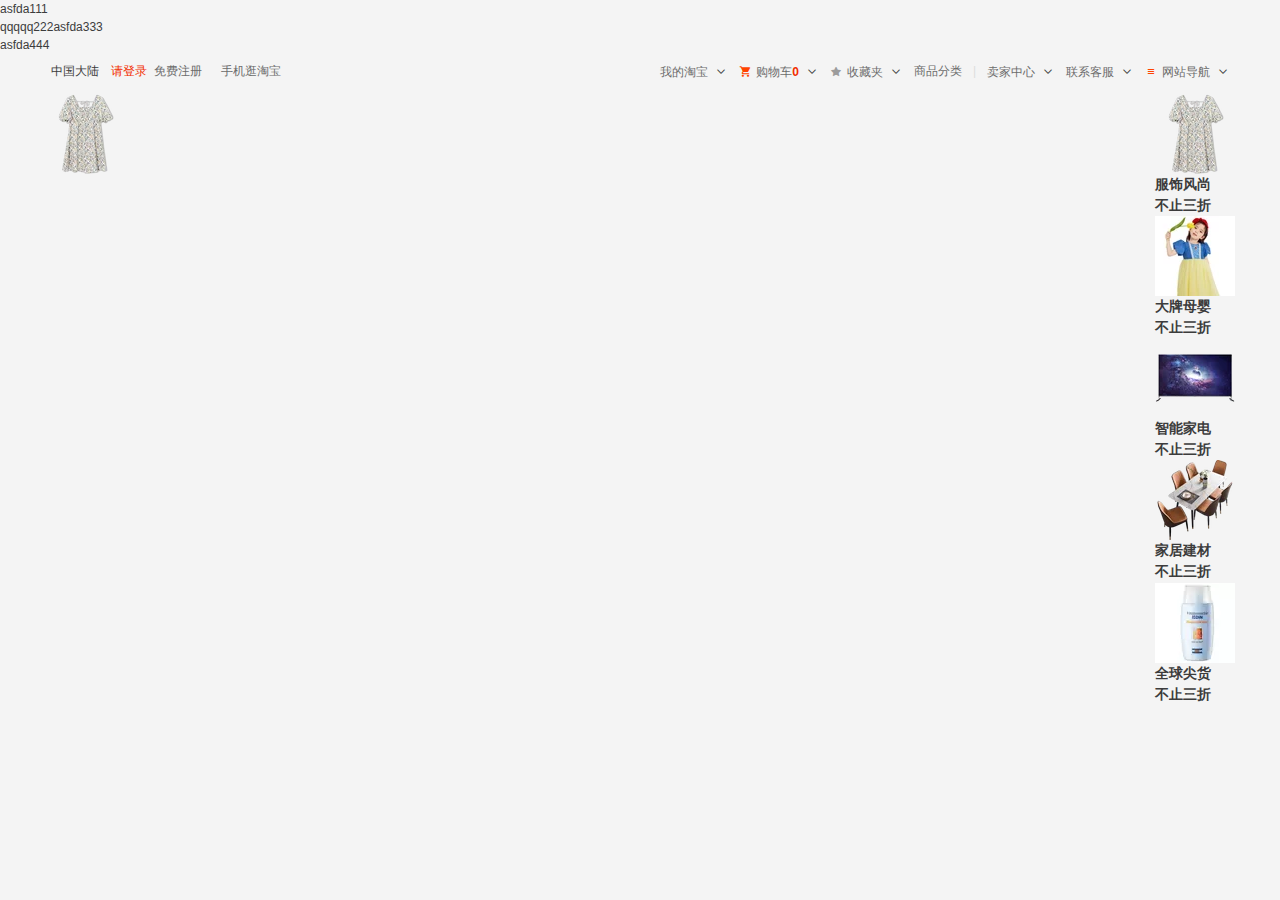
<file: myproject/index.html>
<!DOCTYPE html>
<html lang="en">
<head>
	<meta charset="UTF-8">
	<meta name="viewport" content="width=device-width, initial-scale=1.0">
	<title>淘宝网</title>
	<link rel="stylesheet" href="css/index.css">
	<link rel="icon" href="favicon.ico">
	<!-- 打开新页面 -->
	<base target="_blank">
</head>
<body>
<div class="">
	asfda111
</div>
<div class="fl">
	qqqqq222
</div>
<div>
	asfda333
</div>
<div>
	asfda444
</div>

	<!--内容，颜色块，间距，边框-->

	<!-- 头部信息 -->
	<div id="headMessage" class="layer clearfix">
		<ul class="fl">
			<li>
				<span>中国大陆</span>
				<span></span>
			</li>
			<li class="mr7">
				<a href="" class="login mr7">请登录</a>
				<a href="">免费注册</a>
			</li>
			<li>
				<a href="">手机逛淘宝</a>
			</li>
		</ul>

		<ul class="fr">
			<li>
				<a href="#">我的淘宝</a>
				<span class="iconfont icon-xiajiantou"></span>
			</li>
			<li>
				<span class="iconfont icon-gouwuche mr5 c4"></span>
				<a href="#">购物车</a>
				<strong>0</strong>
				<span class="iconfont icon-xiajiantou"></span>
			</li>
			<li>
				<a href="#"><span class="iconfont icon-xingxing mr5 store"></span>收藏夹</a>
				<span class="iconfont icon-xiajiantou"></span>
			</li>
			<li>
				<a href="#">商品分类</a>
			</li>
			<li class="line">
				|
			</li>
			<li>
				<a href="#">卖家中心</a>
				<span class="iconfont icon-xiajiantou"></span>
			</li>
			<li>
				<a href="#">联系客服</a>
				<span class="iconfont icon-xiajiantou"></span>
			</li>
			<li>
				<span class="iconfont icon-caidan c4 mr5"></span>
				<a href="#">网站导航</a>
				<span class="iconfont icon-xiajiantou"></span>
			</li>
		</ul>
		
	</div>

	<!-- 头部广告 -->
	<div id="headAd">
		<div class="layer">
			<a href="#" class="fl go"><img src="images/ad1.webp" alt=""></a>
			<ul class="fr">
<!-- 				<li>
					<a href="#" class="fr"><img src="images/ad1.webp" alt=""></a>
					<h3><a href="">服饰风尚</a></h3>
					<p>
						<h3><a href="">不止三折</a></h3>
					</p>					
				</li> -->
				<li class="item1">
					<a href="#" class="fr">
						<img src="images/ad1.webp" alt="">
					</a>
					<h3>
						<a href="#">服饰风尚</a>
					</h3>
					<p>
						<h3><a href="#">不止三折</a></h3>
					</p>
				</li>
				<li class="item2">
					<a href="#" class="fr">
						<img src="images/ad2.webp" alt="">
					</a>
					<h3>
						<a href="#">大牌母婴</a>
					</h3>
					<p>
						<h3><a href="#">不止三折</a></h3>
					</p>
				</li>
				<li class="item3">
					<a href="#" class="fr">
						<img src="images/ad3.webp" alt="">
					</a>
					<h3>
						<a href="#">智能家电</a>
					</h3>
					<p>
						<h3><a href="#">不止三折</a></h3>
					</p>
				</li>
				<li class="item4">
					<a href="#" class="fr">
						<img src="images/ad4.webp" alt="">
					</a>
					<h3>
						<a href="#">家居建材</a>
					</h3>
					<p>
						<h3><a href="#">不止三折</a></h3>
					</p>
				</li>
				<li class="item5">
					<a href="#" class="fr">
						<img src="images/ad5.webp" alt="">
					</a>
					<h3>
						<a href="#">全球尖货</a>
					</h3>
					<p>
						<h3><a href="#">不止三折</a></h3>
					</p>
				</li>
			</ul>
		</div>
	</div>

	<!-- -->
	<div id="headSearch">

	</div>

	<!-- 首屏内容 -->
	<div id="firstScreen">

	</div>

	<!-- 有好货与爱逛街 -->
	<div id="layer">

	</div>

	<!-- 右侧固定定位导航 -->
	<div id="tool">

	</div>

</body>
</html>
</file>
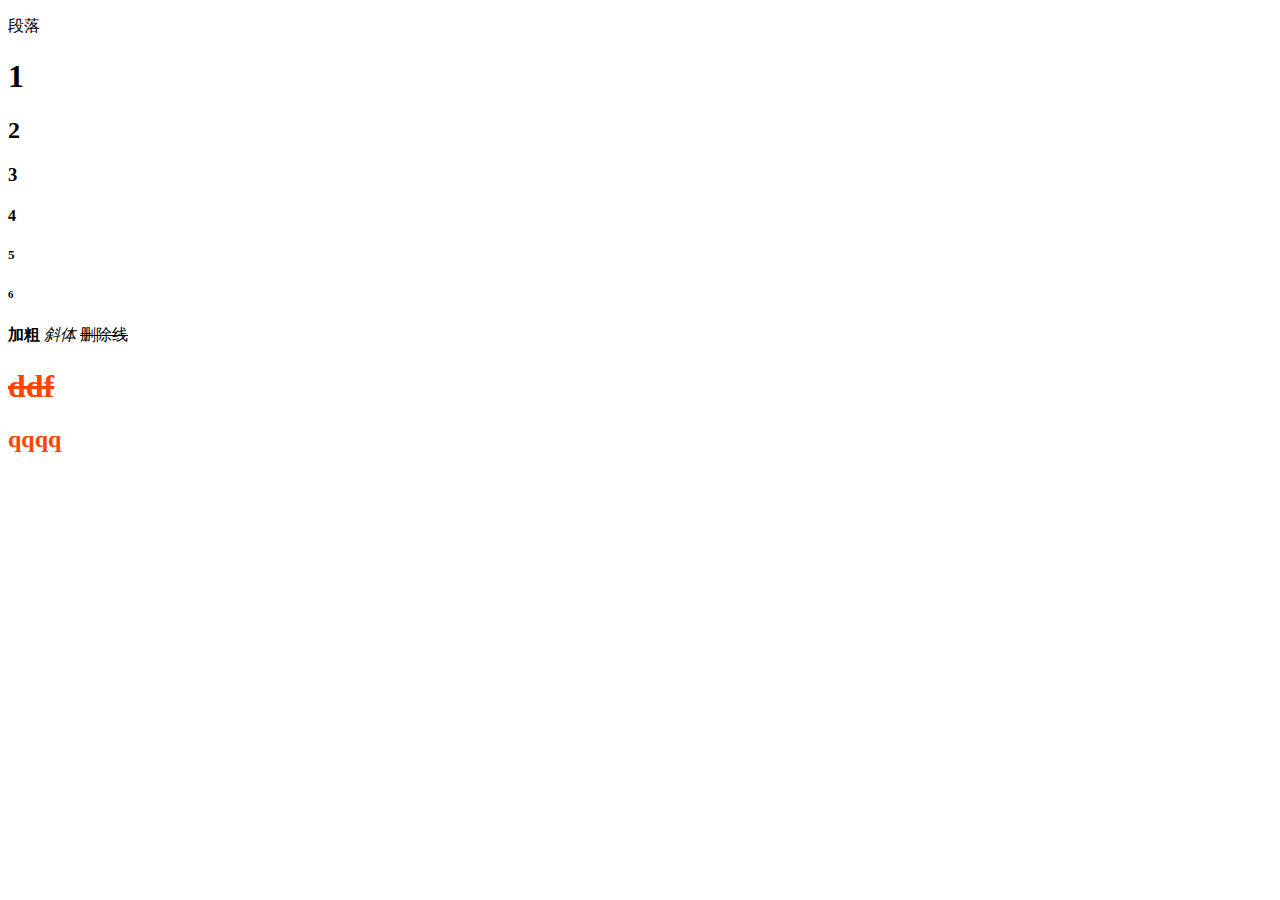
<file: lesson1.html>
<!-- HTML基础 -->


<!DOCTYPE html>
<html>
<!-- 告诉搜索引擎我们的网站是关于什么内容的，SEO的一部分 -->
<head lang="en,zh">
	<title>lesson1</title>
	<!-- gd2312（亚裔字符，包括简体中文），gbk（国标扩展版本，亚裔字符，包括繁体） -->
	<meta charset="utf-8">
</head>
<body>
 
<p>段落</p>
<h1>1</h1>
<h2>2</h2>
<h3>3</h3>
<h4>4</h4>
<h5>5</h5>
<h6>6</h6>

<strong>加粗 </strong> 
<em>斜体</em>
<del>删除线</del>

<!-- 通过容器操作下面所有子元素的文字颜色 -->
 <div style="color:#f40">
  <del><strong><h1> ddf </h1></strong></del>
  <b><h2> qqqq </h2></b>
  </div>
</body>
</html>
</file>
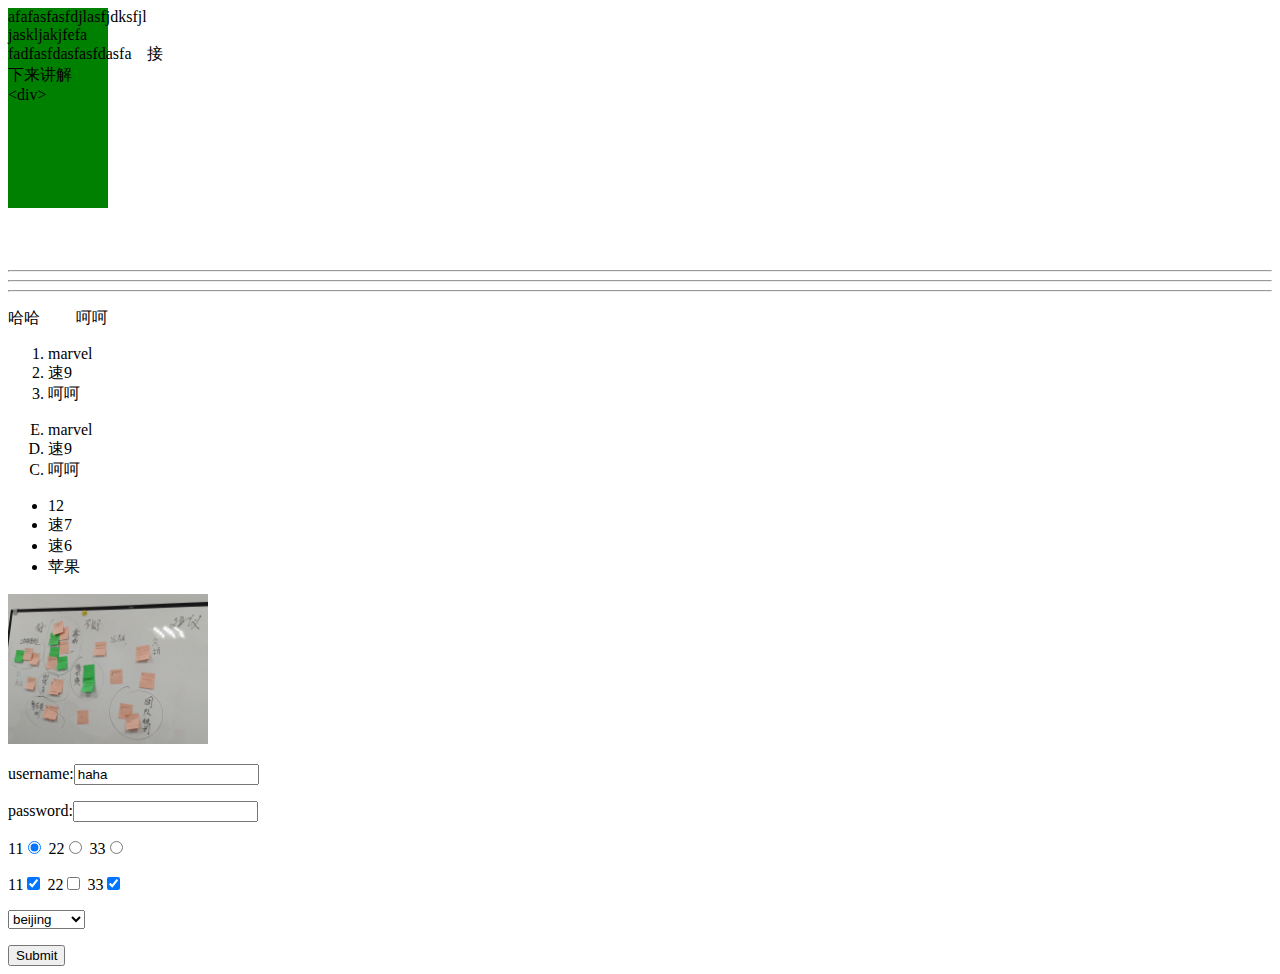
<file: lesson2.html>
<!DOCTYPE html>
<html>
<head>
	<title></title>
</head>
<body>

<!-- 中间的空格换行，都认为是分词符，要想加空格，要用html编码，小于大于也要用html编码 -->
   <div style="width: 100px;height: 200px;background-color: green">
   	afafasfasfdjlasfjdksfjl jaskljakjfefa
   	fadfasfdasfasfdasfa&nbsp;&nbsp;&nbsp;&nbsp;接下来讲解&lt;div&gt;
   </div>

   <br><br><br>
<hr><hr><hr>


	  <p>哈哈&nbsp;&nbsp;&nbsp;&nbsp;&nbsp;&nbsp;&nbsp;&nbsp;&nbsp;呵呵</p>

<ol>
	<li>marvel</li>
	<li>速9</li>
	<li>呵呵</li>
</ol>
<ol type="A" reversed="reversed" start="5">
	<li>marvel</li>
	<li>速9</li>
	<li>呵呵</li>
</ol>


  <ul type="A">
  	<li>12</li>
  	<li>速7</li>
  	<li>速6</li>
  	<li>苹果</li>
  </ul>


<a href="http://www.baidu.com">
<img src="pic/1.jpg" style="width: 200px;" alt="郁闷了">
</a>

<form method="get" action="http://www.baidu.com">
	<p>
	username:<input type="text" name="username" value="haha">
</p>
<p>
	password:<input type="password" name="password">
</p>
<p>
	11<input type="radio" name="dd" value=1 checked="checked">
	22<input type="radio" name="dd" value="dd">
	33<input type="radio" name="dd" value=3>
</p>
<p>
	11<input type="checkbox" name="qq" value=1 checked="checked">
	22<input type="checkbox" name="qq" value="dd">
	33<input type="checkbox" name="qq" value=3 checked="checked">
	</p>

	<p>
		<select name="city">
			<option>beijing</option>
			<option>shanghai</option>
			<option>chengdu</option>			
		</select>
	</p>

<input type="submit">
</form>

</body>
</html>
</file>
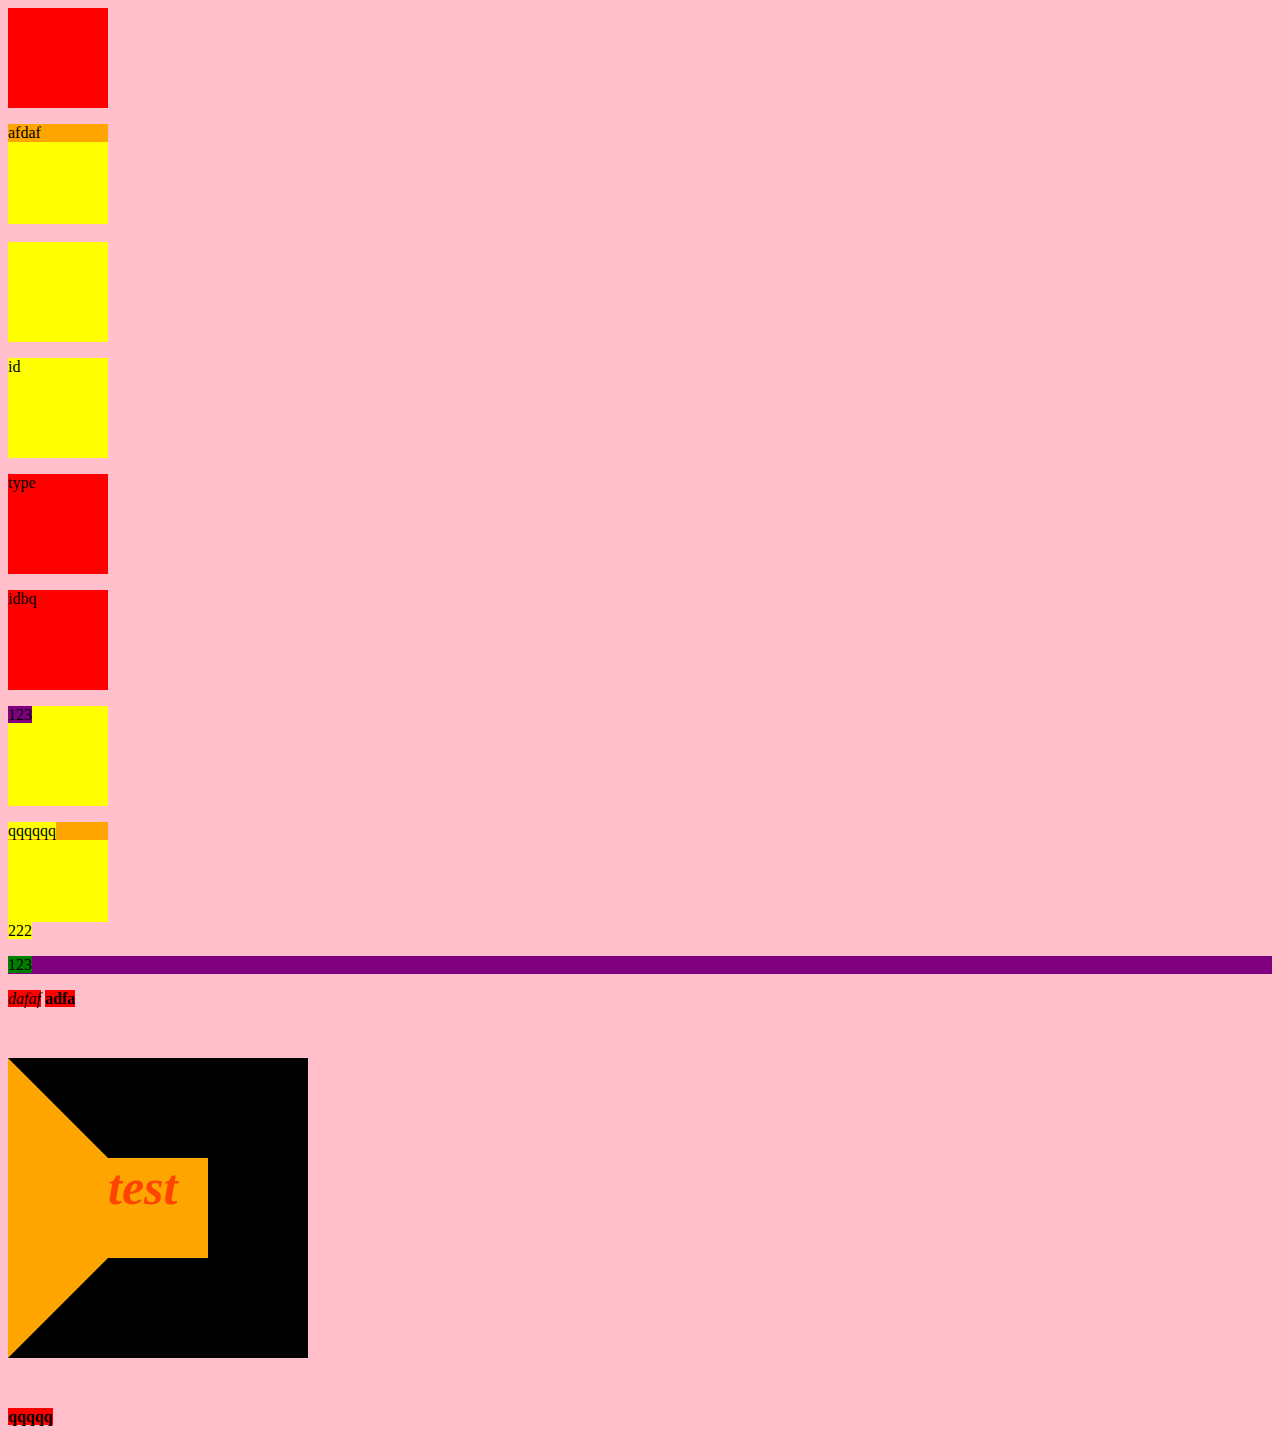
<file: lesson3.html>
<!-- CSS选择器 -->


<!DOCTYPE html>
<html>
<head>
	<title>lesson3</title>

	<!-- 2.页面样式 -->
	<style type="text/css">
		div {
			width: 100px;
			height: 100px;
			background-color:green;
		}
	</style>

    <!-- 3.外部css文件,作用域也是页面，谁在后面谁生效 -->
	<link rel="stylesheet" type="text/css" href="lesson3.css">

<!-- !important > 行间样式 > id > class |属性 >标签选择器 > 通配符 -->


</head>
</head>
<body>

<!-- 1.行间样式 -->
<div style="width: 100px;height: 100px;background-color: red">
</div>

<div>
	<p>afdaf</p>
</div>
<br>
<div></div>

<p id="only"> id</p>
<p class="type">type</p>

<p id="bq" class="type"> idbq </p>


<div> <span>123</span></div>
<div> <p><span>qqqqqq</span></p> </div>
<span>222</span>


<p class="parent"><span>123</span></p>

<em>dafaf</em>
<strong>adfa</strong>


<p style="
width: 100px; height: 100px;
font-size: 50px;
font-weight: bold;
font-style: italic;
font-family: 宋体;
color: #f40;
/*color:#ff4400;  */
/*color:rgb(255, 255, 0);*/
/*英文单词，颜色代码，颜色函数*/
border:100px solid black;
/*border-width border-style border-color*/
border-left-color: transparent;
">
test
</p>


<strong> qqqqq </strong>


</body>
</html>
</file>
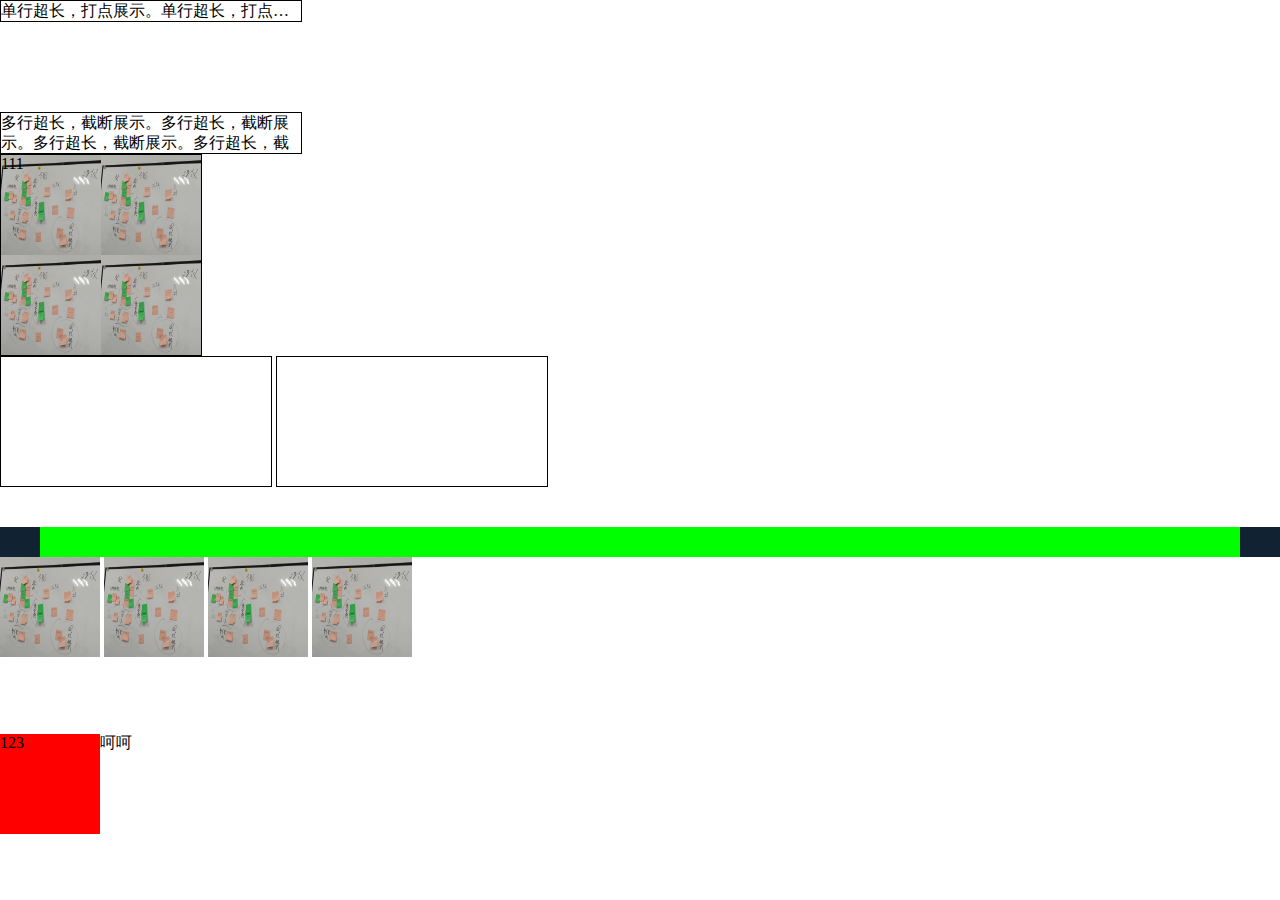
<file: lesson4.html>
<!DOCTYPE html>
<html>
<head>
	<title>lesson4</title>
	<link rel="stylesheet" type="text/css" href="lesson4.css">
</head>
<body>

<p class="singleline">单行超长，打点展示。单行超长，打点展示。单行超长，打点展示。单行超长，打点展示。单行超长，打点展示。</p>
<br><br><br><br><br>

<p class="multiline">多行超长，截断展示。多行超长，截断展示。多行超长，截断展示。多行超长，截断展示。多行超长，截断展示。多行超长，截断展示。多行超长，截断展示。多行超长，截断展示。多行超长，截断展示。多行超长，截断展示。多行超长，截断展示。</p>

<div class="bgimg">
	111
</div>

<!-- target表示在哪打开该文档 -->
<a class="method1" href="http://www.baidu.com" target="_blank">百度网</a>
<a class="method2" href="http://www.baidu.com" target="_blank">百度网</a>


<br><br><br>
<div class="wrapper">
	<div class="content"></div>
</div>



<img src="pic/1.jpg">
<img src="pic/1.jpg">
<img src="pic/1.jpg">
<img src="pic/1.jpg">

<br><br><br><br><br>
<span>123</span>呵呵

</body>
</html>
</file>
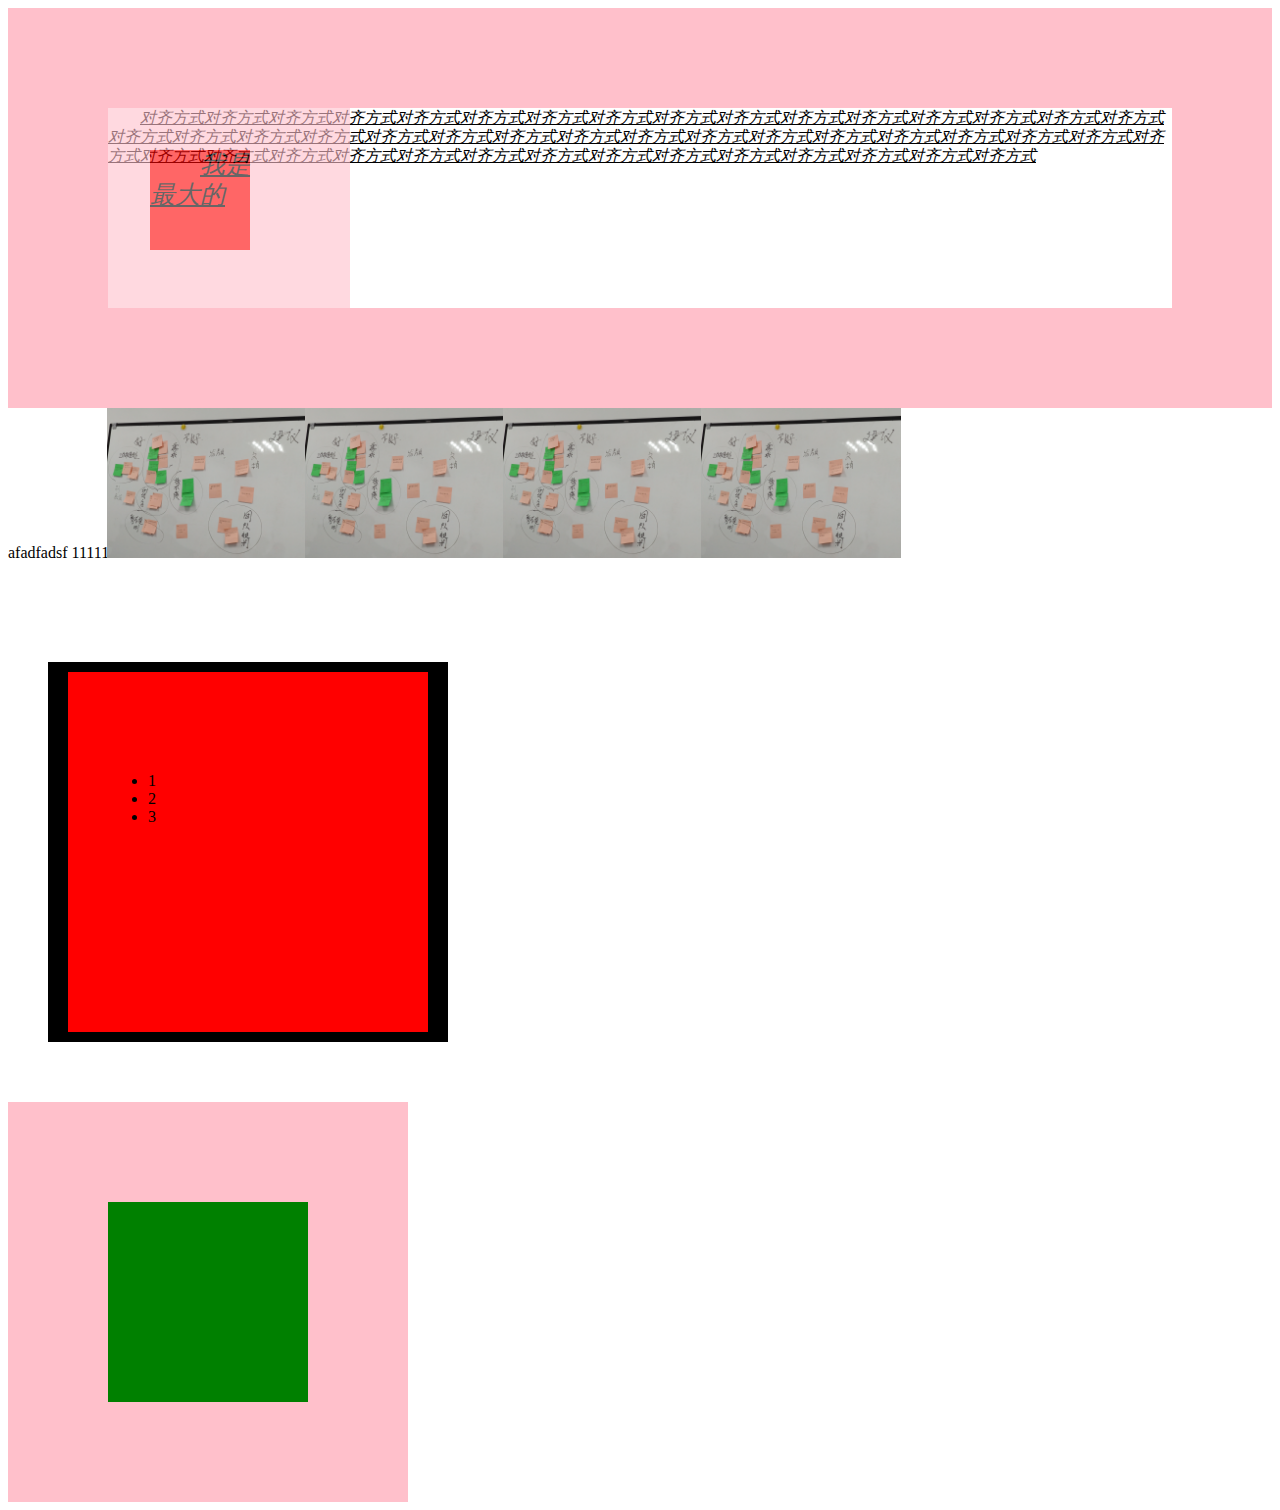
<file: lesson5.html>
<!DOCTYPE html>
<html>
<head>
	<title>lesson5</title>
	<link rel="stylesheet" type="text/css" href="lesson5.css">
</head>
<body>

<div>对齐方式对齐方式对齐方式对齐方式对齐方式对齐方式对齐方式对齐方式对齐方式对齐方式对齐方式对齐方式对齐方式对齐方式对齐方式对齐方式对齐方式对齐方式对齐方式对齐方式对齐方式对齐方式对齐方式对齐方式对齐方式对齐方式对齐方式对齐方式对齐方式对齐方式对齐方式对齐方式对齐方式对齐方式对齐方式对齐方式对齐方式对齐方式对齐方式对齐方式对齐方式对齐方式对齐方式对齐方式对齐方式对齐方式对齐方式</div>



<span>afadfadsf</span>
<span>11111</span>


<img src="pic/1.jpg">
<img src="pic/1.jpg">
<img src="pic/1.jpg">
<img src="pic/1.jpg">

<ul>
	<li>1</li>
	<li>2</li>
	<li>3</li>
</ul>


<div class="d1">我是最大的</div>
<div class="d2"></div>


</body>
</html>
</file>
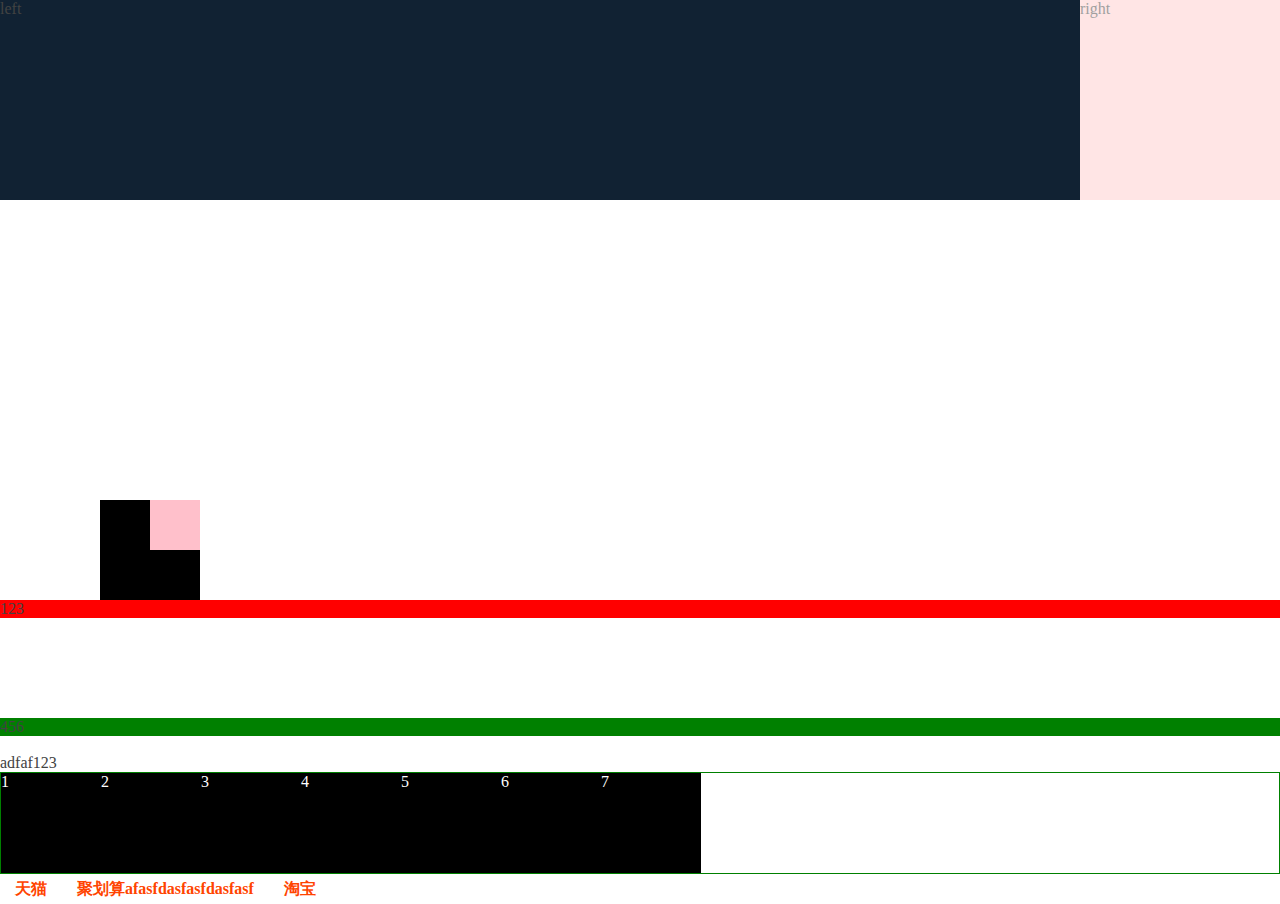
<file: lesson6.html>
<!DOCTYPE html>
<html>
<head>
	<title>lesson6</title>
	<link rel="stylesheet" type="text/css" href="lesson6.css">
</head>
<body>

<div class="right">right </div>
<div class="left">left</div>


<div class="wrapper">
	<div class="content1"></div>
</div>


<div class="box1">123</div>

<div class="parent">
	<div class="box2">456</div>
</div>

<!-- <div class="box"></div>
<div class="demo"></div> -->

<br>

<span id="sss">123</span>


<div class="ppp">
	<div class="content">1</div>
	<div class="content">2</div>
	<div class="content">3</div>
	<div class="content">4</div>
	<div class="content">5</div>
	<div class="content">6</div>
	<div class="content">7</div>
<!-- 	<p></p> -->
</div>

<ul class="nav">
	<li class="list-item">
		<a href="#">天猫</a>
	</li>
		<li class="list-item">
		<a href="#">聚划算afasfdasfasfdasfasf</a>
	</li>

		<li class="list-item">
		<a href="#">淘宝</a>
	</li>

</ul>

</body>
</html>
</file>
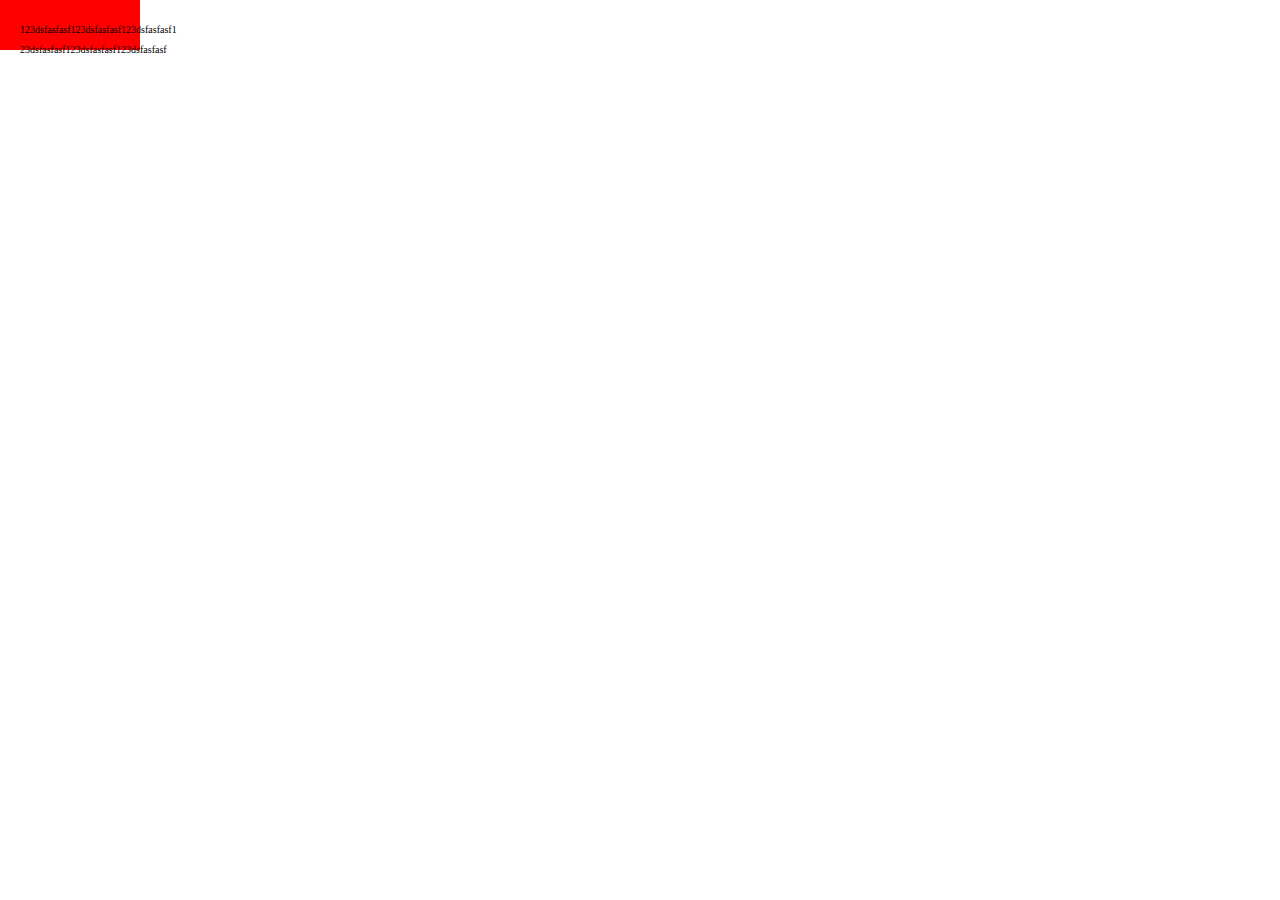
<file: test.html>
<!DOCTYPE html>
<html>
<head>
	<title>test</title>
	<link rel="stylesheet" type="text/css" href="test.css">
</head>
<body>

	<div>123dsfasfasf123dsfasfasf123dsfasfasf1


		
	23dsfasfasf123dsfasfasf123dsfasfasf</div>

</body>
</html>
</file>
<file: lesson3.css>
/*
!important  infinity
 行间样式 1000
 id 100
 class |属性 |伪类 10 
 标签选择器  |伪元素 1
 通配符   0
 */


/*id选择器*/
#bq {
    width: 100px;
	height: 100px;
	background-color:green;	
}

/*类别选择器*/
.type {
    width: 100px;
	height: 100px;
	background-color:red !important; 
}

/*属性选择器*/
[id="only"] {
	width: 100px;
	height: 100px;
	background-color:yellow;	

}


/*标签选择器，可以自定义系统标签的样式*/
div {
	width: 100px;
	height: 100px;
	background-color:yellow;
}

p {
	background-color:orange;
}

span {
	background-color:yellow;
}

/*通配符选择器*/
* {
	background-color:pink;	
}



/*涉及到一个元素被多个匹配，权重和大的那个优先*，权重和一样则后面的优先/

/*父子选择器|派生选择器，
1.路径上都可以，不一定是标签
2.路径不一定要是直接的
*/
div span {
	background-color:yellow;
}

.parent span {
	background-color:green;
}

/*直接子元素选择器*/
div > span {
	background-color:purple;
}


/*并列选择器，同时多种条件不加空格描述*/
p.parent {
	background-color:purple;
}

/*分组选择器，公用代码块*/
em, strong {
	background-color: red;
}
</file>
<file: lesson4.css>
* {
	margin: 0;
	padding: 0;
}

/*文本换行=====================*/
p.singleline {
	width: 300px;
	height: 20px;
	line-height: 20px;
	border: 1px solid black;

    /*默认超长文本会换行，让其不换行*/
	white-space: nowrap;
	overflow: hidden;
	/*显示省略号表示被修剪的文本*/
	text-overflow: ellipsis;
}

p.multiline {
	width: 300px;
	height: 40px;
	line-height: 20px;
	border: 1px solid black;

	overflow: hidden;
}

/*图片背景=========================*/
div.bgimg	{
	width: 200px;
	height: 200px;
	border: 1px solid black;
	background-image: url(pic/1.jpg);
	background-size:100px 100px;
	background-repeat: repeat;
}

/*模仿百度链接，同时在网速非常不好时，即没有css和js，此时也能展示“百度网”三个字，让网站能够正常使用
   可以通过注释掉以下CSS查看效果=================================*/
/*方法一*/
a.method1 {
	/*让其可以改变大小*/
	display: inline-block;
	/*去掉下划线*/
	text-decoration: none;
	color: #424242;
	width: 270px;
	height: 129px;
	border: 1px solid black;
	background-image: url(https://www.baidu.com/img/PCtm_d9c8750bed0b3c7d089fa7d55720d6cf.png);
	background-size: 270px 129px;

    /*让文本缩进到框外，并在一行展示，同时隐藏超出部分*/
	text-indent: 270px;
	white-space: nowrap;
	overflow: hidden;
}

/*方法二*/
a.method2 {
	/*让其可以改变大小*/
	display: inline-block;
	/*去掉下划线*/
	/*text-decoration: none;*/
	color: #424242;
	width: 270px;
	border: 1px solid black;
	background-image: url(https://www.baidu.com/img/PCtm_d9c8750bed0b3c7d089fa7d55720d6cf.png);
	background-size: 270px 129px;

/*    让内容区高度为0，则内容会被挤到border外，同时将padding-top设置足够大，则背景图片可以充斥在padding中，
      将整个a标签撑开，最后隐藏超出部分*/
    height: 0px;
    padding-top: 129px;
    overflow: hidden;
}


/*1.行级元素只能套行级元素
2.块级元素可以套任何元素
3.特殊：
1）p不能套块级元素
2）a不能套a*/


/*margin设置成动态调整，让内容居中宽度不变*/
.wrapper {
	height: 30px;
	background-color: #123;
}

.content {
	/*将margin设置成正好自动居中对齐*/
	margin: 0 auto;
	width:1200px;
	height: 30px;
	background-color: #0f0;
}


/*inline、inline-block都是文本类元素，和文本一样，中间如果有分隔符（空格换行等），不管有几个都会转成一个间隔
想去掉间隔，直接编辑的时候中间不留缝隙即可
*/
img {
	width: 100px;
	height: 100px;
}




/*正常span后面的文本应当和整个span底部对齐，因为span变成了inline-block，具有文本属性，但是一旦span里面有文本了，
则span后面的文本和里面的文本底对齐*/
span {
	display: inline-block;
	width: 100px;
	height: 100px;
	background-color: red;
}
</file>
<file: lesson5.css>
div {
height: 200px;
border:100px solid pink;
text-align: left;
font-size: 16px;
font-style: italic;
/*都是指高度，只是汉字字体宽高一般一致*/
line-height: 1.2em;
text-indent: 2em; 
/*1em = 1*font-size*/
text-decoration: underline;
cursor: pointer;
}

/*伪类选择器，任何方式的选择器加上冒号。。用来添加选择器特殊效果*/
div:hover {
	color: orange;
	border-radius: 20px;
}

span {
	/*将默认的行级改成块级*/
/*	display: block;*/
}

img {
	width: 200px;	
	margin-left: -6px;
}

/*
display种类：
1.行级元素，inline
1）内容决定元素大小
2）不可以通过css改变宽高
3）例子:span，strong，em，a，del

2.块级元素，block
1）独占一行
2）可以通过css改变宽高
3）例子：div，p，ul，ol，form，address，

3.行级块元素，inline-block    
1）内容决定元素大小
2）可以通过css改变宽高
3）例子：img
*/


/*盒子模型：margin，border，padding，content（width，height）*/
ul {
	background-color: red;
	margin: 100px 80px 60px 40px;
	/*上，右，下，左*/
	border: 10px solid black;
	border-width: 10px 20px;
	/*上下，左右*/
	padding: 100px 80px 60px;
	/*上，右左，下*/
	width: 200px;
	height: 200px;
}

.d1 {
	/*
	1.绝对定位，absolute
	1）脱离原来的层级，每个absolute都是一个新的层级，并在原来层级让出位置
	2）相对于最近的有定位的父级定位，没有的话则相对文档定位，随着滑动条一起滚动
	2.相对定位，relative
	1）脱离原来的层级，每个relative都是一个新的层级，在原来层级仍然占住位置
	2）相对于自己原来的位置定位
	3.固定定位，fixed
	1）脱离原来的层级，每个fixed都是一个新的层级，并在原来层级让出位置
	2）相对于最近的有定位的父级定位，没有的话则相对浏览器窗口定位，不随着滑动条滚动

	一般用相对定位做标杆（因为特性1，它不影响其他元素的位置），用绝对定位来定位（因为特性2，直接根据父级标杆定位就好）
	*/
	position: fixed;
	left:50px;
	top: 50px;
	width: 100px;
	height: 100px;
	background-color: red;
	opacity: 0.6;
	font-size: 25px;
}

.d2 {
	width: 200px;
	height: 200px;
	background-color: green;
}
</file>
<file: lesson6.css>
* {
	margin: 0;
	padding: 0;
	color: #424242;
}

/*两栏布局==========================*/
.right {
	position: absolute;
	right: 0;
	width:200px;
	height: 200px;
	background-color: #fcc;
	opacity: 0.5;
}

.left {
	margin-right: 200px;
	height: 200px;
	background-color: #123;
}

/*bfc解决margin塌陷============================*/
.wrapper {
	margin-left:100px;
	margin-top:300px;
	width:100px;
	height: 100px;
	background-color: black;
/*	
以下方式都会触发容器的bfc（Block formatting context)，
能够改变在其内部语法行为，能够解决margin塌陷
    display:inline-block; 
	position: absolute;   同时会将display转成inline-block
	overflow: hidden;
	float: left/right;    同时会将display转成inline-block
*/

}


.content1 {
	margin-left:50px;
	/*子元素垂直方向没起作用，margin塌陷*/
	margin-top:150px; 
	width:50px;
	height: 50px;
	background-color: pink;
}

/*bfc可以解决margin合并===============================*/
/*除了改css外还要在原来的html上加上父标签，改变了结构，所以不解决*/
.parent {
/*	
以下方式都会触发容器的bfc，能够改变在其内部语法行为，能够解决margin合并
    display:inline-block;
	position: absolute;
	overflow: hidden;
	float: left/right;
*/
}

.box1 {
	background-color: red;
	margin-bottom: 100px;
}

.box2 {
	background-color: green;
	/*兄弟元素垂直方向没起作用，margin合并*/
	margin-top: 100px;
}

/*伪元素选择器，任何元素中都有before和after两个不可见的元素，称为伪元素；
1.伪元素默认为inline，可以将其当成普通元素操作
2.伪元素必须加上content才生效*/
#sss::before {
	content: "adfaf";
}



/*1.浮动类元素产生浮动流。
所有产生了浮动流的元素，块级元素看不到他们，
产生了bfc的元素(包括浮动类元素）和文本类属性（inline或者inline-block）的元素以及文本能看到他们
========================================================
*/

/*.box {
	float:left;
	width: 100px;
	height: 100px;
	background-color: black;
	opacity: 0.5;
}

.demo {
	width: 50px;
	height: 50px;
	background-color: pink;
}*/

.ppp {
	border:1px solid green;
}




.content {
	float:left;
	color: #fff;
	background-color: black;
	width: 100px;
	height: 100px;
}

/*通过加上个clear属性的元素，来解决父级块级元素看不到浮动类子元素的问题
可以选择加个p，或者伪元素。推荐伪元素，不改变原有html结构*/
p {
	border-top: 0 solid green;
	/*不加p，父级块级元素div看不到子元素浮动类，所以包不住子元素，通过加一个p元素，同时加上clear清除周边浮动流，
	此时p元素认为其前一个float流是没有的，就会按正常换行，p就能够撑开父级容器，达到父级容器包裹子元素效果*/
	clear: both;
}

.ppp::after {
	/*有content伪元素才生效*/
	content: "";  
	/*block元素才能让clear生效*/
	display: block;
	clear:both;
}




/*导航栏实例=============*/
.nav {
	list-style: none;
}

.nav .list-item {
	float:left;
	margin: 0 10px;
	height: 30px;
	line-height: 30px; 
}

a {
	text-decoration: none;

}

.nav .list-item a {
	color: #f40;
	font-weight: bold;
	display: inline-block;
	height: 30px;
	padding: 0 5px;
	border-radius: 10px;
}

.nav .list-item a:hover {
	background-color: #f40;
	color: #fff;
	font-weight: bold;
}

/*清除浮动流，防止影响后面元素*/
.nav::after {
	/*有content伪元素才生效*/
	content: "";  
	/*block元素才能让clear生效*/
	display: block;
	clear:both;
}
</file>
<file: test.css>
* {
	margin: 0;
	padding: 0;
}

div {
	padding: 20px;
	height: 10px;
	line-height: 20px;
	width: 100px;
	font-size: 10px;
	background-color: red;
}
</file>
<file: myproject/css/index.css>
/*
   @规则
   @charset 设置样式表的编码
   @import 导入其他样式表
   @media 媒体查询
   @font-face 自定义字体
*/

@import 'reset.css';
/* 自定义字体*/
@import '../font/iconfont.css';



/*
@font-face {
  font-family: 'iconfont';
  src: url('../font/iconfont.ttf?t=1623156780491') format('truetype');
}

.iconfont {
  font-family: "iconfont" !important;
  font-size: 16px;
  font-style: normal;
  -webkit-font-smoothing: antialiased;
  -moz-osx-font-smoothing: grayscale;
}
*/

#headMessage li {
	float: left;
	line-height: 35px;
	padding: 0 6px;
	/*为了让span等行级元素之间没有间隙。默认情况span之间如果不是完全连续的，会有一个font-size的距离*/
	font-size: 0;
}

#headMessage a {
	color: #6c6c6c;
	font-size: 12px;
}

#headMessage a:hover {
	color: #f40;
}

#headMessage a.login {
	color: #f22e00;
}

#headMessage span {
	font-size: 12px;
}

#headMessage span.icon-xiajiantou {
	margin-left: 7px;
}

#headMessage li strong {
	font-size: 12px;
	color: #f22e00;
}

#headMessage li span.store {
	color: #9c9c9c;
}

#headMessage li.line {
	font-size: 12px;
	color: #ddd;
	padding: 0 5px;

}
</file>
